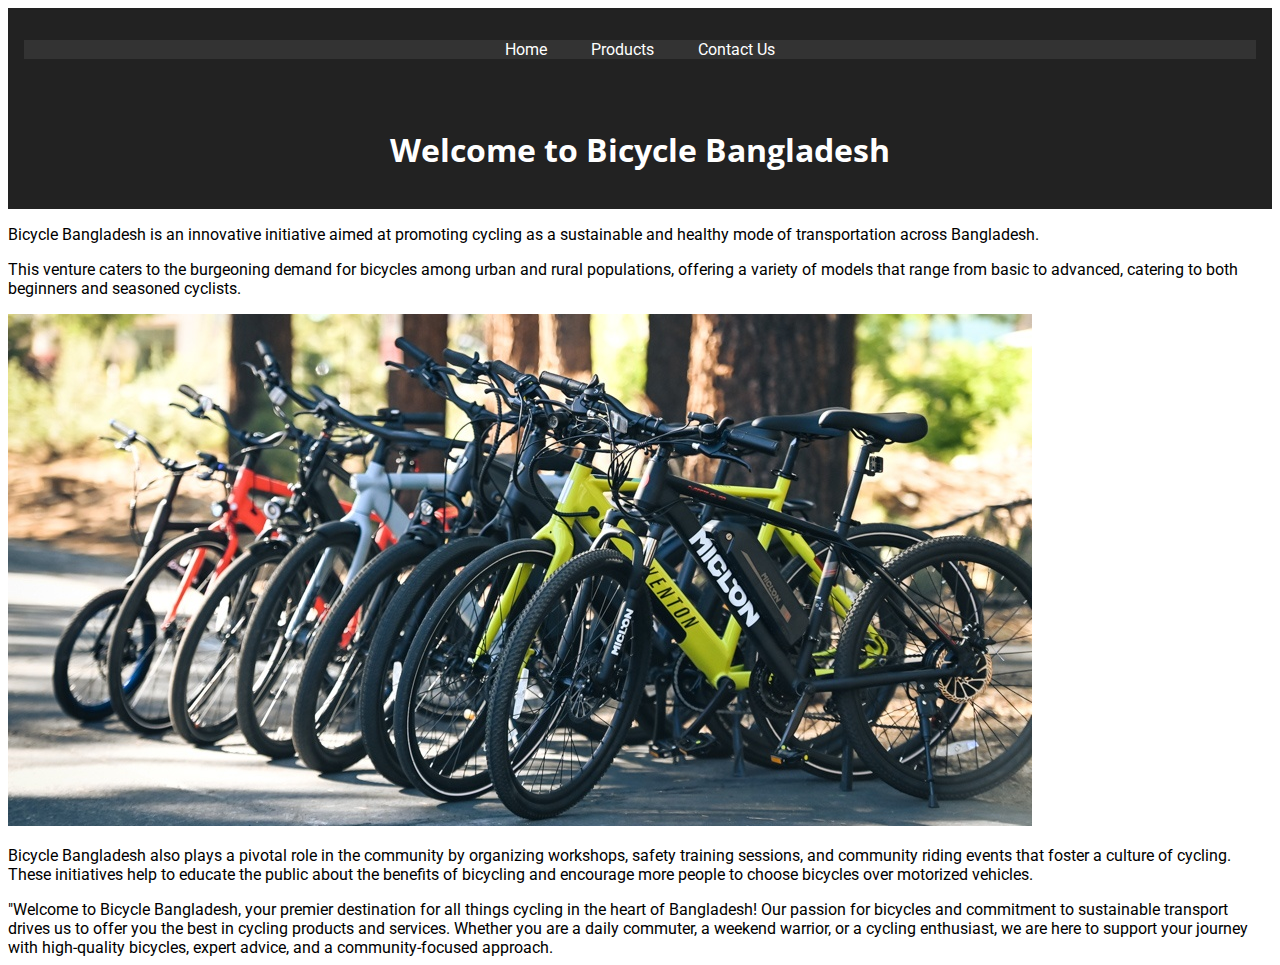
<file: index.html>
<!DOCTYPE html>
<html lang="en">
<head>
    <meta charset="UTF-8">
    <meta name="viewport" content="width=device-width, initial-scale=1.0">
    <title>Home Page</title>
    <link href="https://fonts.googleapis.com/css2?family=Roboto:wght@400;700&display=swap" rel="stylesheet">
    <link href="https://fonts.googleapis.com/css2?family=Open+Sans&display=swap" rel="stylesheet">
    <link rel="stylesheet" href="styles.css">
</head>
<body>
    <!-- Your Name and ID -->
    <!-- Home Page Content -->
    <header>
        <nav>
            <ul>
                <li><a href="index.html">Home</a></li>
                <li><a href="products.html">Products</a></li>
                <li><a href="contact.html">Contact Us</a></li>
            </ul>
        </nav>
    </header>
   
        <div>
            <footer>
            <h1>Welcome to Bicycle Bangladesh</h1>
        </footer>
            <p>
                Bicycle Bangladesh is an innovative initiative aimed at promoting cycling as a sustainable and healthy mode of transportation across Bangladesh. </p>
            <p> This venture caters to the burgeoning demand for bicycles among urban and rural populations, offering a variety of models that range from basic to advanced, catering to both beginners and seasoned cyclists.</p>
        </div>
       <img src="image100.jpg" alt="image100">
    <p>
        Bicycle Bangladesh also plays a pivotal role in the community by organizing workshops, safety training sessions, and community riding events that foster a culture of cycling. These initiatives help to educate the public about the benefits of bicycling and encourage more people to choose bicycles over motorized vehicles.
    </p>"Welcome to Bicycle Bangladesh, your premier destination for all things cycling in the heart of Bangladesh! Our passion for bicycles and commitment to sustainable transport drives us to offer you the best in cycling products and services. Whether you are a daily commuter, a weekend warrior, or a cycling enthusiast, we are here to support your journey with high-quality bicycles, expert advice, and a community-focused approach.
   
  
</body>
</html>
</file>
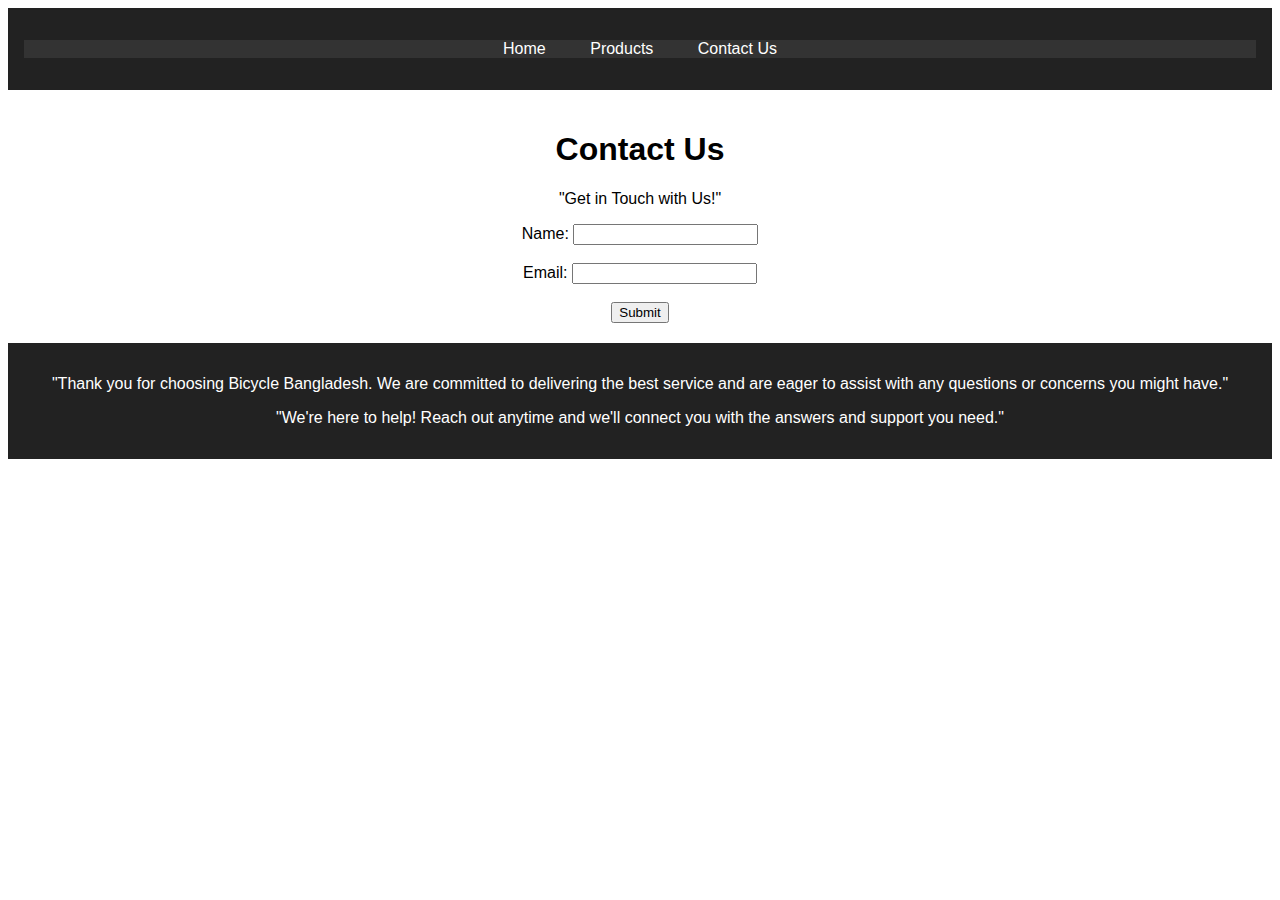
<file: contact.html>
<!DOCTYPE html>
<html lang="en">
<head>
    <meta charset="UTF-8">
    <meta name="viewport" content="width=device-width, initial-scale=1.0">
    <title>Contact Us</title>
    <link rel="stylesheet" href="styles.css">
</head>
<body>
    <!-- Your Name and ID -->
    <!-- Contact Us Page Content -->
    <header>
        <nav>
            <ul>
                <li><a href="index.html">Home</a></li>
                <li><a href="products.html">Products</a></li>
                <li><a href="contact.html">Contact Us</a></li>
            </ul>
        </nav>
    </header>
    <main>
        <h1>Contact Us</h1>
        <p>"Get in Touch with Us!"
        </p>
        <form>
            <label for="name">Name:</label>
            <input type="text" id="name" name="name"><br><br>
            <label for="email">Email:</label>
            <input type="email" id="email" name="email"><br><br>
            <input type="submit" value="Submit">
        </form>
    </main>
    <footer>
        <p>"Thank you for choosing Bicycle Bangladesh. We are committed to delivering the best service and are eager to assist with any questions or concerns you might have."</p>
        <p>"We're here to help! Reach out anytime and we'll connect you with the answers and support you need."</p>
    </footer>
</body>
</html>
</file>
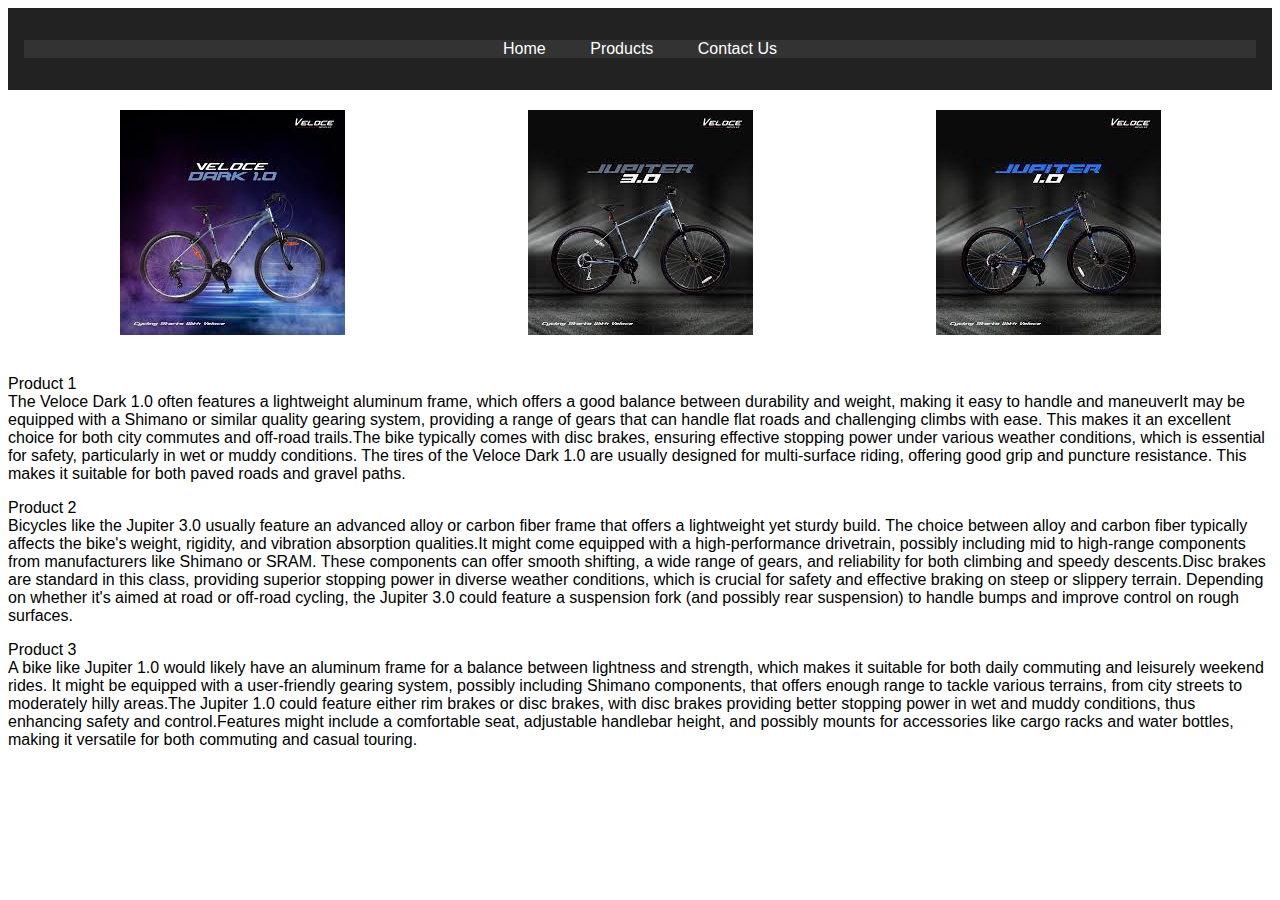
<file: products.html>
<!DOCTYPE html>
<html lang="en">
<head>
    <meta charset="UTF-8">
    <meta name="viewport" content="width=device-width, initial-scale=1.0">
    <title>Products Page</title>
    <link rel="stylesheet" href="styles.css">
</head>
<body>
    <!-- Your Name and ID -->
    <!-- Products Page Content -->
    <header>
        <nav>
            <ul>
                <li><a href="index.html">Home</a></li>
                <li><a href="products.html">Products</a></li>
                <li><a href="contact.html">Contact Us</a></li>
            </ul>
        </nav>
    </header>
    <main style="display: grid; grid-template-columns: repeat(3, 1fr);">
        <div>
            <img src="product1.jpg" alt="Product 1">
        </div> 
        <div>
            <img src="product2.jpg" alt="Product 2">
        </div>
        <div>
            <img src="product3.jpg" alt="Product 3">
        </div>
    </main>
    <p><li> Product 1 </li> The Veloce Dark 1.0 often features a lightweight aluminum frame, which offers a good balance between durability and weight, making it easy to handle and maneuverIt may be equipped with a Shimano or similar quality gearing system, providing a range of gears that can handle flat roads and challenging climbs with ease. This makes it an excellent choice for both city commutes and off-road trails.The bike typically comes with disc brakes, ensuring effective stopping power under various weather conditions, which is essential for safety, particularly in wet or muddy conditions. The tires of the Veloce Dark 1.0 are usually designed for multi-surface riding, offering good grip and puncture resistance. This makes it suitable for both paved roads and gravel paths.</p>
    <p> <li>Product 2 </li> Bicycles like the Jupiter 3.0 usually feature an advanced alloy or carbon fiber frame that offers a lightweight yet sturdy build. The choice between alloy and carbon fiber typically affects the bike's weight, rigidity, and vibration absorption qualities.It might come equipped with a high-performance drivetrain, possibly including mid to high-range components from manufacturers like Shimano or SRAM. These components can offer smooth shifting, a wide range of gears, and reliability for both climbing and speedy descents.Disc brakes are standard in this class, providing superior stopping power in diverse weather conditions, which is crucial for safety and effective braking on steep or slippery terrain. Depending on whether it's aimed at road or off-road cycling, the Jupiter 3.0 could feature a suspension fork (and possibly rear suspension) to handle bumps and improve control on rough surfaces.</p>
        <p><li>Product 3</li> A bike like Jupiter 1.0 would likely have an aluminum frame for a balance between lightness and strength, which makes it suitable for both daily commuting and leisurely weekend rides. It might be equipped with a user-friendly gearing system, possibly including Shimano components, that offers enough range to tackle various terrains, from city streets to moderately hilly areas.The Jupiter 1.0 could feature either rim brakes or disc brakes, with disc brakes providing better stopping power in wet and muddy conditions, thus enhancing safety and control.Features might include a comfortable seat, adjustable handlebar height, and possibly mounts for accessories like cargo racks and water bottles, making it versatile for both commuting and casual touring.</p>

</body>
</html>
</file>
<file: styles.css>
body {
    font-family: 'Roboto', sans-serif;
}
h1, h2, h3 {
    font-family: 'Open Sans', sans-serif;
}
nav ul {
    list-style-type: none;
    background-color: #333;
    padding: 0;
}
nav ul li {
    display: inline;
}
nav ul li a {
    color: white;
    padding: 10px 20px;
    text-decoration: none;
}
nav ul li a:hover {
    background-color: #555;
}
header, footer {
    text-align: center;
    padding: 1em;
    background-color: #222;
    color: white;
}
main {
    padding: 20px;
    text-align: center;
}
</file>
